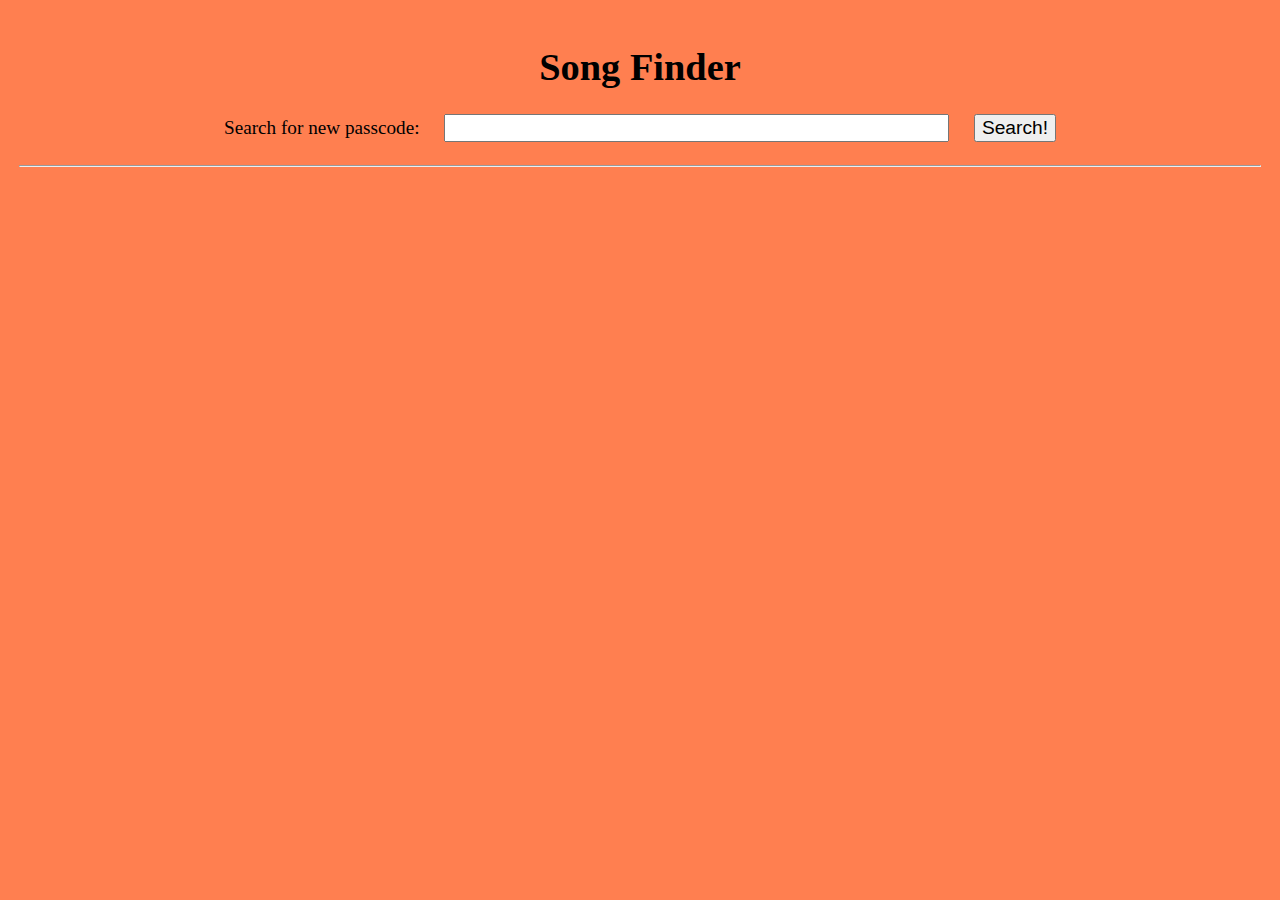
<file: index.html>
<!DOCTYPE html>
<html lang="en">
<head>
  <meta charset="UTF-8">
  <meta name="viewport" content="width=device-width, initial-scale=1.0">
  <meta http-equiv="X-UA-Compatible" content="ie=edge">
  <title>Song finder</title>
  <link rel="stylesheet" href="styles.css">
</head>
<body>

  <header>
      <h1>Song Finder</h1>
      <label for="searchInput">Search for new passcode: </label>
      <input type="text" id="searchInput">
      <button>Search!</button>
      <hr>
  </header>

  <main id="songs"></main>
  <script src="script.js"></script>
</body>
</html>
</file>
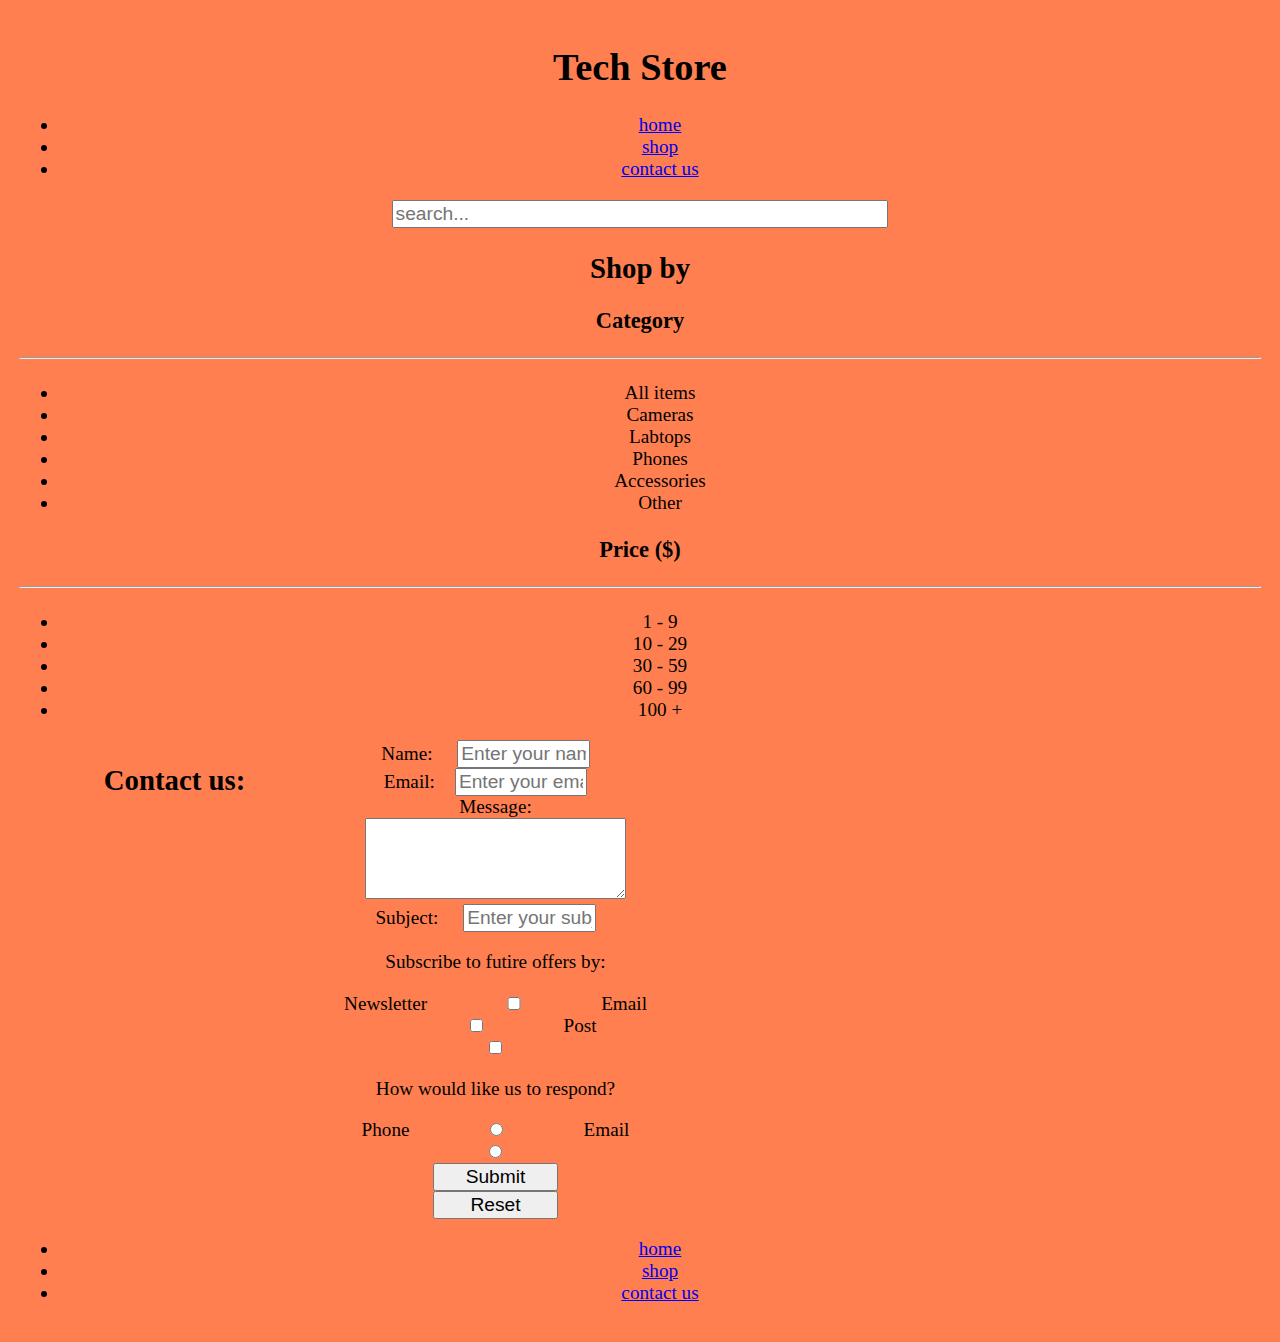
<file: contact.html>
<!DOCTYPE html>
<html lang="en">
  <head>
    <meta charset = "UTF-8">
    <title>Tech Store: Product Detail</title>
    <link href="https://fonts.googleapis.com/css?family=Barlow&display=swap" rel="stylesheet">
    <link rel="stylesheet" href="styles.css">
  </head>
  <body>
    <header>
      <h1>Tech Store</h1>
      <nav>
        <ul>
          <li><a href="index.html">home</a></li>
          <li><a href="#">shop</a></li>
          <li><a href="contact.html">contact us</a></li>
        </ul>
      </nav>
      <input type ="search" placeholder="search...">
    </header>
    <aside>
      <h2>Shop by</h2>
      <section>
      <h3>Category</h3>
      <hr>
      <ul>
          <li>All items</li>
          <li>Cameras</li>
          <li>Labtops</li>
          <li>Phones</li>
          <li>Accessories</li>
          <li>Other</li>
      </ul>
      </section>
      <section>

      <h3>Price <span>($)</span></h3>
      <hr>
      <ul>
        <li>1 - 9</li>
        <li>10 - 29</li>
        <li>30 - 59</li>
        <li>60 - 99</li>
        <li>100 +</li>
      </ul>
      </section>
    </aside>
    <main>
      <h2>Contact us:</h2>

      <form>
        <div class ="inline">
          <label for="name">Name: </label><input type="text" placeholder="Enter your name" id="name" name="name">
        </div>

        <div class ="inline">
          <label for="email">Email:</label><input type ="email" placeholder="Enter your email" id="email" name="email">
        </div>

        <div class ="inline">
          <label for="message">Message:</label><textarea cols="30" rows="5" id ="message" name="message"></textarea>
        </div>
        <!--multiple하면 2개 이상 select가능 -->
        <!--<div>
          <label for="subject">Subject:</label>
          <select id="subject">
            <optgroup label="Product issues">
              <option value="returns">Returns</option>
              <option value="faulty_item">Faulty item</option>
            </optgroup>

            <optgroup label="Delivery">
              <option value="delivery">Delivery info</option>
              <option value="order_tracking">Tracking my order</option>
            </optgroup>
            <optgroup label="Other">
              <option value="advice">Advice</option>
              <option value="other">Other</option>
            </optgroup>
          </select>
        </div> -->
        <div class ="inline">
          <label for="subject">Subject:</label>
          <input type="text" list ="" id="subject" placeholder="Enter your subject">
          <datalist id="subjects">
            <option value="returns">Tracking my order</option>
            <option value="faulty item">Tracking my order</option>
            <option value="delivery">Tracking my order</option>
            <option value="order tracking">Tracking my order</option>
            <option value="advice">Tracking my order</option>
            <option value="order_tracking">Tracking my order</option>
          </datalist>
        </div>

        <div>
          <p>Subscribe to futire offers by:</p>
          <label for="newsletter">Newsletter</label>
          <input type="checkbox" id="newsletter" name = "subscribe" value = "newsletter">

          <label for="email">Email</label>
          <input type="checkbox" id="email" name ="subscribe" value = "email">

          <label for="post">Post</label>
          <input type="checkbox" id="post" name = subscribe value = "post">
        </div>

        <div>
            <p>How would like us to respond?</p>
            <label for="phoneResponse">Phone</label>
            <input type="radio" id = "phoneResponse" name = "response" value ="phone">
            <label for="emailResponse">Email</label>
            <input type="radio" id = "emailResponse" name = "response" value = "email">
        </div>
        <div>
          <input type ="submit">
          <input type ="reset">
          <!--<button type="submit">Send Message</button>-->
        </div>
      </form>

      <iframe width="600" height="450" frameborder="0" style="border:0"
  src="https://www.google.com/maps/embed/v1/place?q=94523&key=..." allowfullscreen></iframe>
    </main>

    <footer>
      <nav>
        <ul>
          <li><a href="index.html">home</a></li>
          <li><a href="#">shop</a></li>
          <li><a href="contact.html">contact us</a></li>
        </ul>
      </nav>
    </footer>
  </body>
</html>
</file>
<file: styles.css>
body {
  display: grid;
  background: coral;
  text-align: center;
  padding: 11px;
  font-size: 1.2em;
}

main {
  display: grid;
  grid-template-columns: repeat(3, 1fr);
  grid-gap: 10px;
}

hr {
  margin: 1.2em 0;
}

input, button {
  font-size: 1.2rem;
}

input {
  width: 40%;
  margin: 0 20px;
}
</file>
